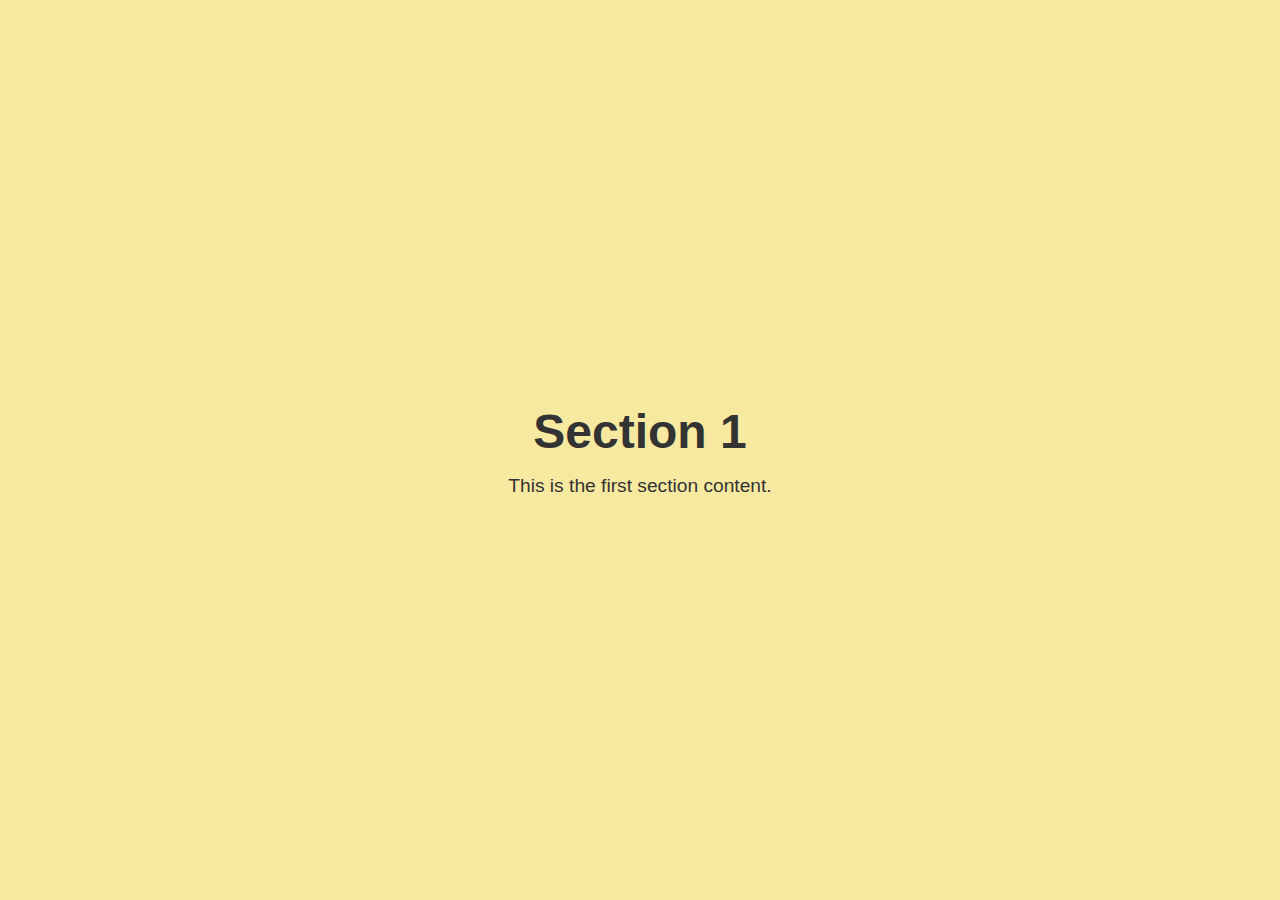
<file: index.html>
<!DOCTYPE html>
<html lang="en">
<head>
    <meta charset="UTF-8">
    <meta name="viewport" content="width=device-width, initial-scale=1.0">
    <title>CSA Vietnam Co., Ltd - Your trusted partner for innovative solutions in Vietnam</title>
    <link rel="stylesheet" href="assets/css/styles.css">
</head>
<body>
    <div class="container">
        <section class="section" id="section1">
            <div class="content">
                <h1>Section 1</h1>
                <p>This is the first section content.</p>
            </div>
        </section>
        
        <section class="section" id="section2">
            <div class="content">
                <h1>Section 2</h1>
                <p>This is the second section content.</p>
            </div>
        </section>
        
        <section class="section" id="section3">
            <div class="content">
                <h1>Section 3</h1>
                <p>This is the third section content.</p>
            </div>
        </section>
        
        <section class="section" id="section4">
            <div class="content">
                <h1>Section 4</h1>
                <p>This is the fourth section content.</p>
            </div>
        </section>
    </div>

    <script src="assets/js/script.js"></script>
</body>
</html>
</file>
<file: assets/css/styles.css>
* {
    margin: 0;
    padding: 0;
    box-sizing: border-box;
}

html {
    scroll-behavior: smooth;
}

body {
    font-family: Arial, sans-serif;
    overflow: hidden;
}

.container {
    width: 100%;
    height: 100vh;
    overflow-y: scroll;
    scroll-snap-type: y mandatory;
}

.section {
    height: 100vh;
    width: 100%;
    scroll-snap-align: start;
    display: flex;
    justify-content: center;
    align-items: center;
    position: relative;
}

#section1 {
    background-color: #f8e9a1;
}

#section2 {
    background-color: #f76c6c;
}

#section3 {
    background-color: #a8d0e6;
}

#section4 {
    background-color: #a64ac9;
}

.content {
    text-align: center;
    max-width: 800px;
    padding: 20px;
    color: #333;
}

h1 {
    font-size: 3rem;
    margin-bottom: 1rem;
}

p {
    font-size: 1.2rem;
}
</file>
